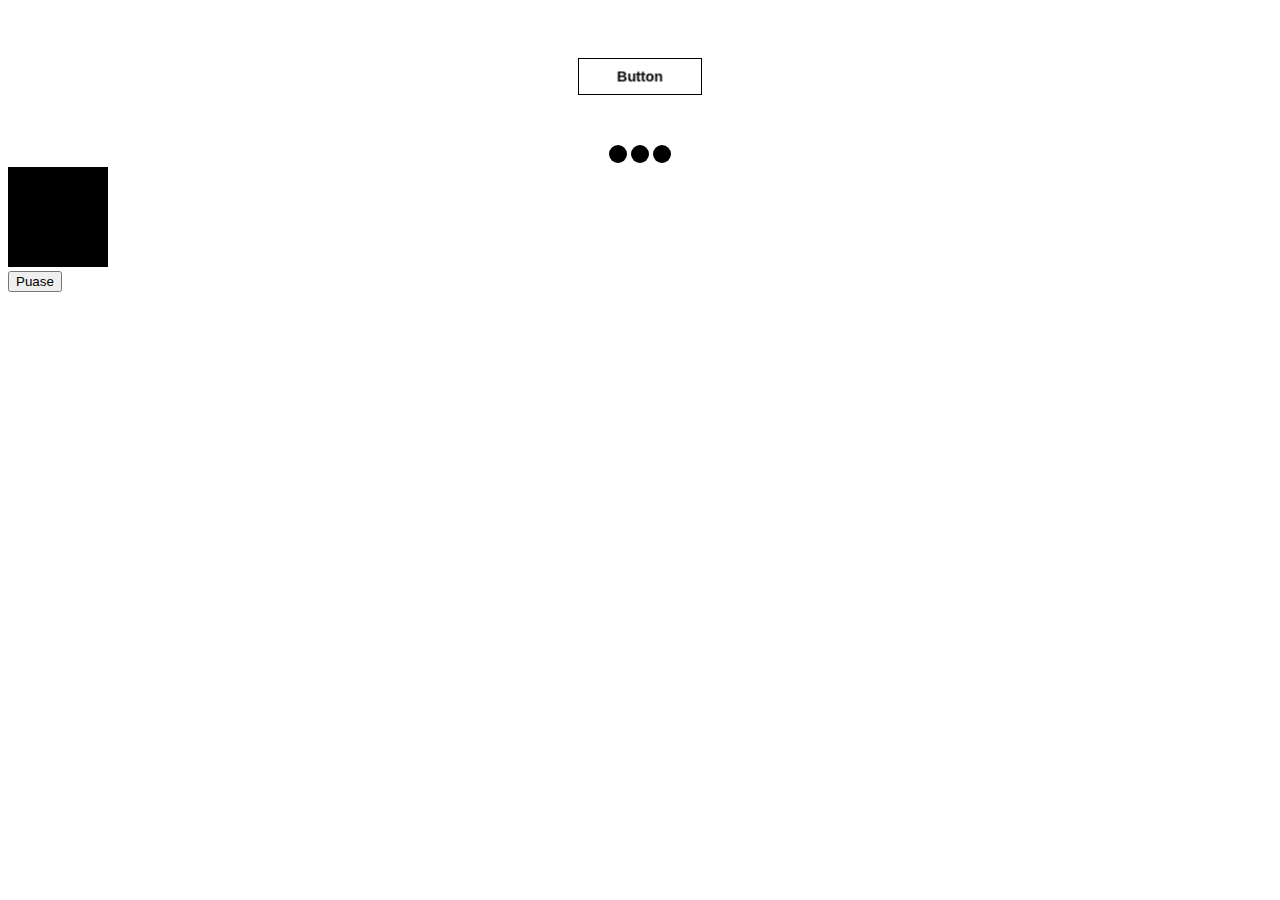
<file: index.html>
<!DOCTYPE html>
<html lang="en">
  <head>
    <meta charset="UTF-8" />
    <meta name="viewport" content="width=device-width, initial-scale=1.0" />
    <meta http-equiv="X-UA-Compatible" content="ie=edge" />
    <title>Document</title>
    <link rel="stylesheet" href="style.css" />
    <link rel="stylesheet" href="loader.css" />
  </head>

  <body>
    <div id="container">
      <button class="btn cover-3d">
        <span>Button</span>
      </button>
    </div>
    <div class="three-dot-spinner">
      <div class="bounce1"></div>
      <div class="bounce2"></div>
      <div class="bounce3"></div>
    </div>

    <div class="rect"></div>
    <div>
      <button
        onclick="document.querySelector('.rect').classList.toggle('paused');"
      >
        Puase
      </button>
    </div>
  </body>
</html>
</file>
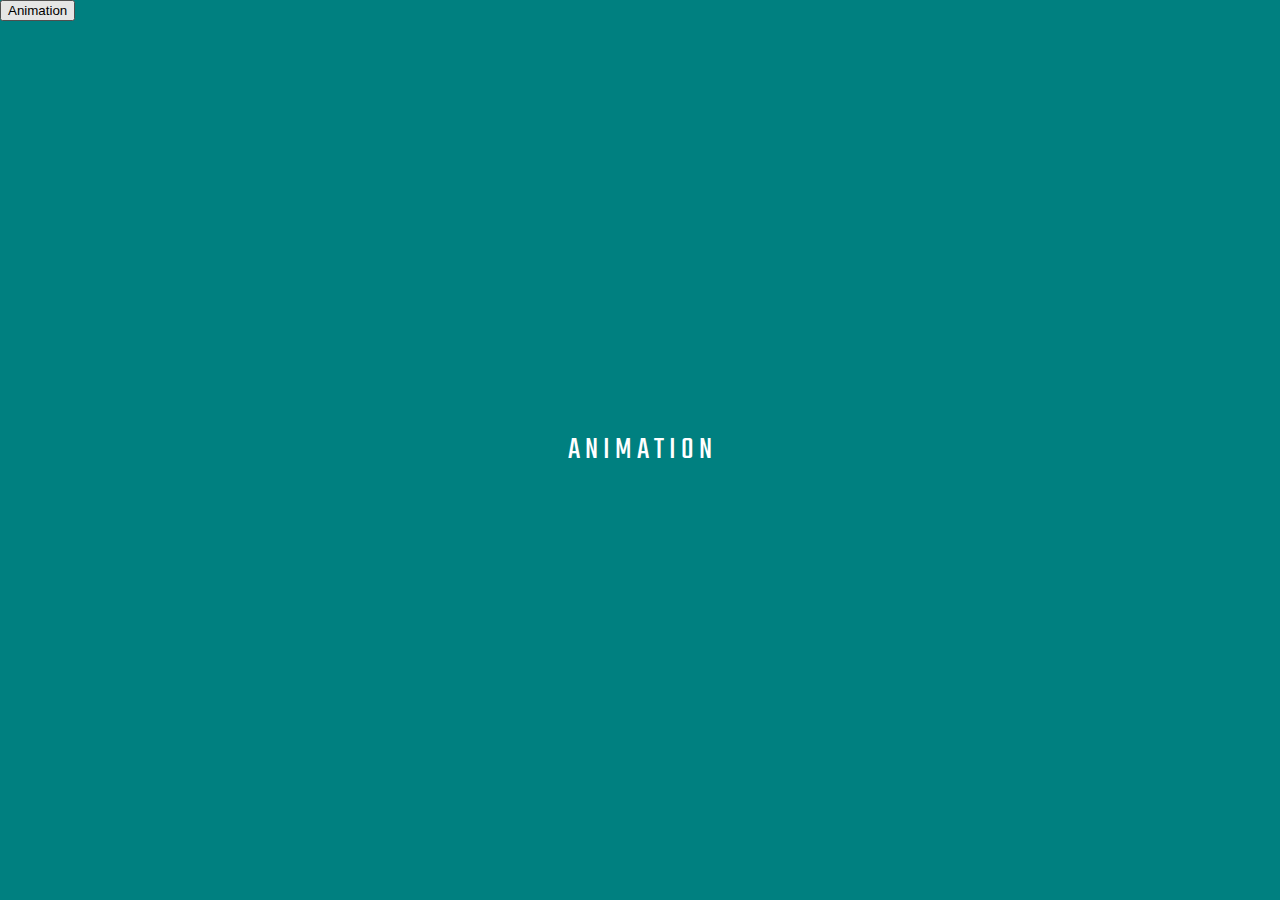
<file: animation/index.html>
<!DOCTYPE html>
<html lang="en">
  <head>
    <meta charset="UTF-8" />
    <meta name="viewport" content="width=device-width, initial-scale=1.0" />
    <meta http-equiv="X-UA-Compatible" content="ie=edge" />
    <title>Document</title>
    <link rel="stylesheet" href="style.css" />
    <link
      href="https://fonts.googleapis.com/css2?family=Teko:wght@500&display=swap"
      rel="stylesheet"
    />
  </head>
  <body>
    <div id="container">
      <div class="animate-title inview">
        <span class="char">A</span>
        <span class="char">N</span>
        <span class="char">I</span>
        <span class="char">M</span>
        <span class="char">A</span>
        <span class="char">T</span>
        <span class="char">I</span>
        <span class="char">O</span>
        <span class="char">N</span>
      </div>
      <button
        onclick="document.querySelector('.animate-title').classList.toggle('inview');"
      >
        Animation
      </button>
    </div>
  </body>
</html>
</file>
<file: style.css>
#container {
  text-align: center;
}

.btn {
  background-color: white;
  color: black;
  border: 1px solid black;
  padding: 10px 40px;
  margin: 50px 0;
  font-weight: 600;
  cursor: pointer;
  transition: all 3s;
}
.btn.cover-3d {
  position: relative;
  z-index: 1;
  transform-style: preserve-3d;
  perspective: 300px;
}
.btn.cover-3d span {
  display: inline-block;
  transform: translateZ(20px);
}
.btn.cover-3d::before {
  content: "";
  display: inline-block;
  width: 100%;
  height: 100%;
  background-color: black;
  position: absolute;
  top: 0;
  left: 0;
  transform: rotateX(90deg);
  transition: all 3s;
  transform-origin: top center;
  opacity: 0;
}
.btn.cover-3d:hover {
  color: white;
}
.btn.cover-3d:hover::before {
  transform: none;
  opacity: 1;
}/*# sourceMappingURL=style.css.map */
</file>
<file: loader.css>
.three-dot-spinner {
  text-align: center;
}
.three-dot-spinner div {
  display: inline-block;
  width: 18px;
  height: 18px;
  background-color: black;
  border-radius: 50%;
  animation: sk-bouncedelay 1.4s infinite;
}
.three-dot-spinner .bounce1 {
  animation-delay: -0.32s;
}
.three-dot-spinner .bounce2 {
  animation-delay: -0.16s;
}

@keyframes sk-bouncedelay {
  0% {
    transform: scale(0);
  }
  40% {
    transform: scale(1);
  }
  80% {
    transform: scale(0);
  }
  100% {
    transform: scale(0);
  }
}
.rect {
  display: inline-block;
  width: 100px;
  height: 100px;
  background-color: black;
  animation: sk-bouncedelay 1.4s;
  animation-timing-function: ease;
  animation-iteration-count: infinite;
  animation-direction: alternate-reverse;
}

.paused {
  animation-play-state: paused;
}

@keyframes sk-bouncedelay {
  from {
    transform: scale(0);
  }
  to {
    transform: scale(1);
  }
}/*# sourceMappingURL=loader.css.map */
</file>
<file: animation/style.css>
html {
  font-family: "Teko", sans-serif;
}

body {
  margin: 0;
}

#container {
  position: relative;
  height: 100vh;
  background-color: teal;
}

.animate-title {
  position: absolute;
  top: 50%;
  left: 50%;
  transform: translate(-50%, -50%);
  color: white;
  opacity: 0;
  font-size: 2em;
}
.animate-title.inview {
  opacity: 1;
}
.animate-title.inview .char {
  display: inline-block;
  animation-name: kf-animate-chars;
  animation-duration: 0.5s;
  animation-timing-function: cubic-bezier(0.39, 1.57, 0.58, 1);
  animation-delay: 0s;
  animation-iteration-count: 1;
  animation-direction: normal;
  animation-fill-mode: both;
}
.animate-title.inview .char:nth-child(1) {
  animation-delay: 0.04s;
}
.animate-title.inview .char:nth-child(2) {
  animation-delay: 0.08s;
}
.animate-title.inview .char:nth-child(3) {
  animation-delay: 0.12s;
}
.animate-title.inview .char:nth-child(4) {
  animation-delay: 0.16s;
}
.animate-title.inview .char:nth-child(5) {
  animation-delay: 0.2s;
}
.animate-title.inview .char:nth-child(6) {
  animation-delay: 0.24s;
}
.animate-title.inview .char:nth-child(7) {
  animation-delay: 0.28s;
}
.animate-title.inview .char:nth-child(8) {
  animation-delay: 0.32s;
}
.animate-title.inview .char:nth-child(9) {
  animation-delay: 0.36s;
}

@keyframes kf-animate-chars {
  0% {
    opacity: 0;
    transform: translateY(-50%);
  }
  100% {
    opacity: 1;
    transform: translateY(0);
  }
}/*# sourceMappingURL=style.css.map */
</file>
